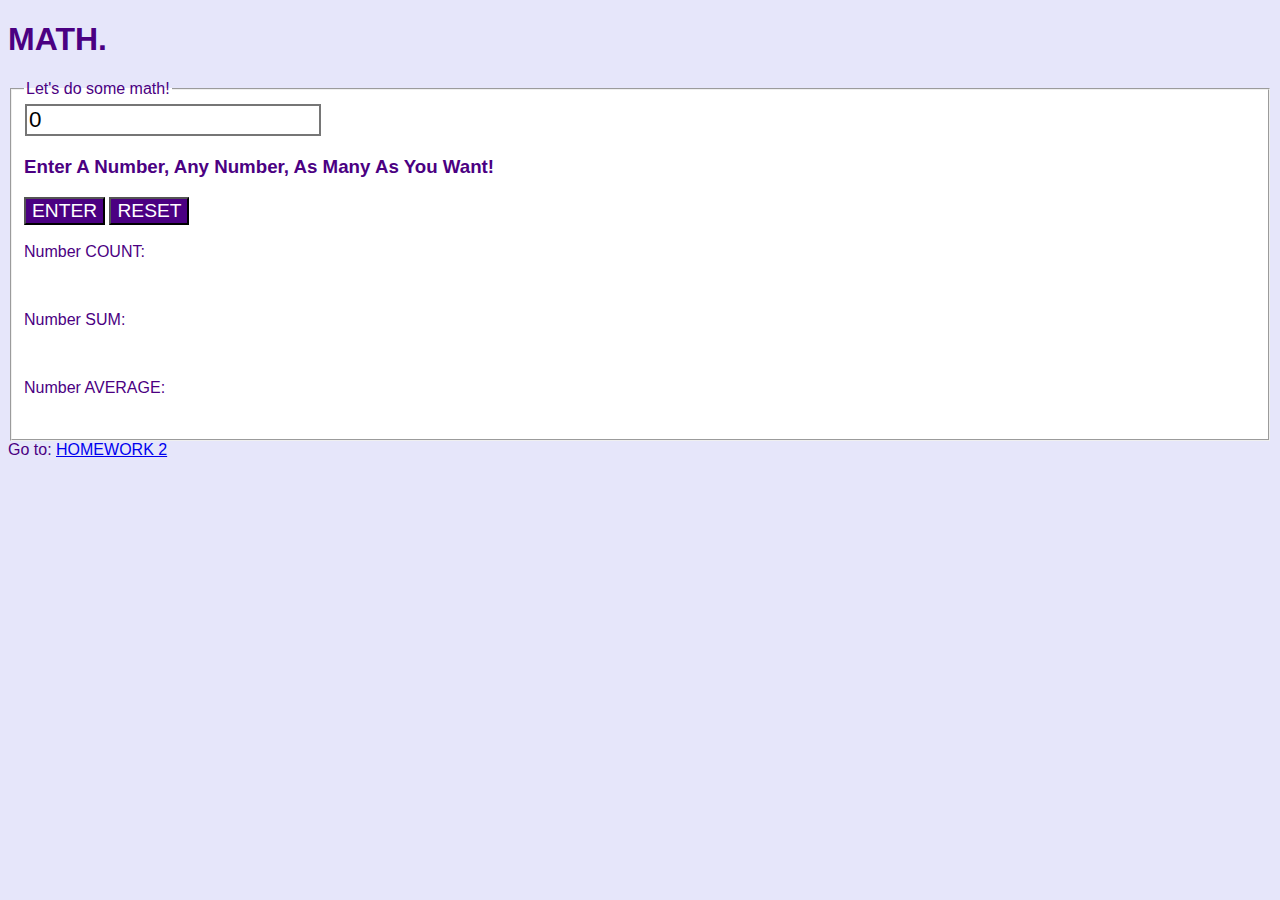
<file: index.html>
<!DOCTYPE html>
<html lang="en">
<head>
  <title>Numbers Form</title>
  <meta charset="utf-8">
  <link rel="stylesheet" type="text/css" href="numbers.css">
  <script src="numberform.js"></script>
</head>
  
<body>
  <header>
    <h1>MATH.</h1>
  </header>
  
  <section>
    <form name="mathForm">
      <fieldset>
        <legend>Let's do some math!</legend>
        <input type="number" id="myNumber" value="0">
        <h3>Enter A Number, Any Number, As Many As You Want!</h3>
        <button onClick="addFunction(event)">ENTER</button>
        <button onclick="formReset(event)" value="Reset form">RESET</button>
        <br><br>
        Number COUNT: <p id="count"></p>
        <br>
        Number SUM: <p id="sum"></p>
        <br>
        Number AVERAGE: <p id="avg"></p>
      </fieldset>
    </form>
  </section>
  <section>Go to: <a href="strings.html">HOMEWORK 2</a></section>
  </body>
</file>
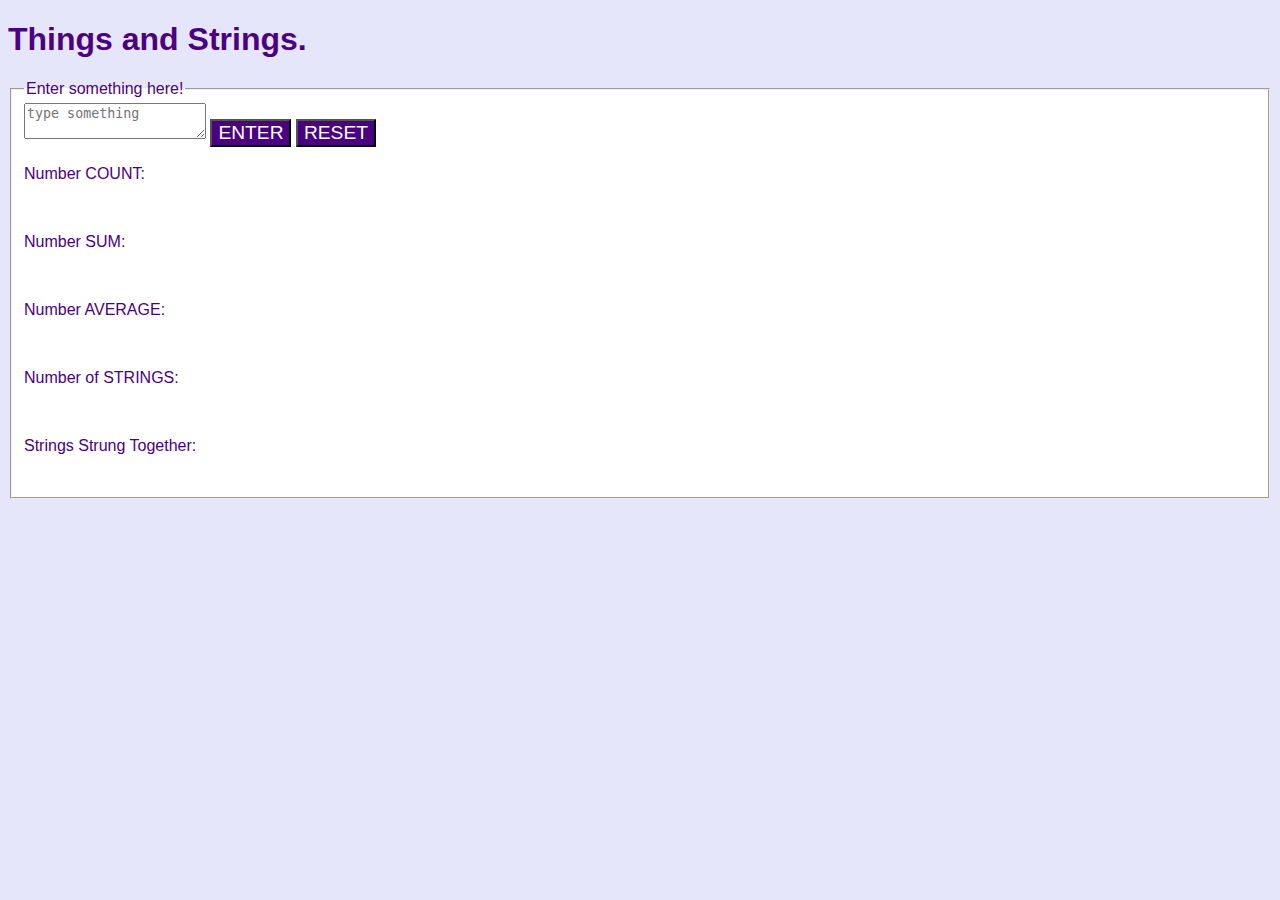
<file: strings.html>
<!DOCTYPE html>

<html lang="en">
<head>
  <title> Numbers or Strings?! </title>  
  <meta charset="utf-8">
  <link rel="stylesheet" type="text/css" href="numbers.css">  
</head>
  
<body>
  <script src="stringsornumbers.js"></script>
  <script src="jquery321min.js"></script>
  <header>
    <h1>Things and Strings.</h1>
  </header>
  <section>
    <form name="mathForm">
      <fieldset>
        <legend>Enter something here!</legend>
        <textarea id="textarea" placeholder="type something"></textarea>
        <button onClick="detectGame(event)">ENTER</button>
        <button onclick="formReset(event)" value="Reset form">RESET</button>
        <br><br>
        Number COUNT: <p id="count"></p>
        <br>
        Number SUM: <p id="sum"></p>
        <br>
        Number AVERAGE: <p id="avg"></p>
        <br>
        Number of STRINGS: <p id="strings"></p>
        <br>
        Strings Strung Together: <p id="links"></p>
      </fieldset>
    </form>
  </section>
  </body>  
</html>
</file>
<file: numbers.css>
body {
  background-color: lavender;
  color: indigo;
  font-family: sans-serif;
}

form p{
  font-size: 2rem;
  color: royalblue;
  font-weight: bold;
  text-align: center;
  border: 1px;
  border-bottom-color: indigo;
}

form button{
  font-size: 1.2rem;
  color: white;
  background-color: indigo;
}

input{
  font-size: 1.4rem;
  border-style: double;
  margin: 1px;
}

fieldset{
  background-color: white;
}
</file>
